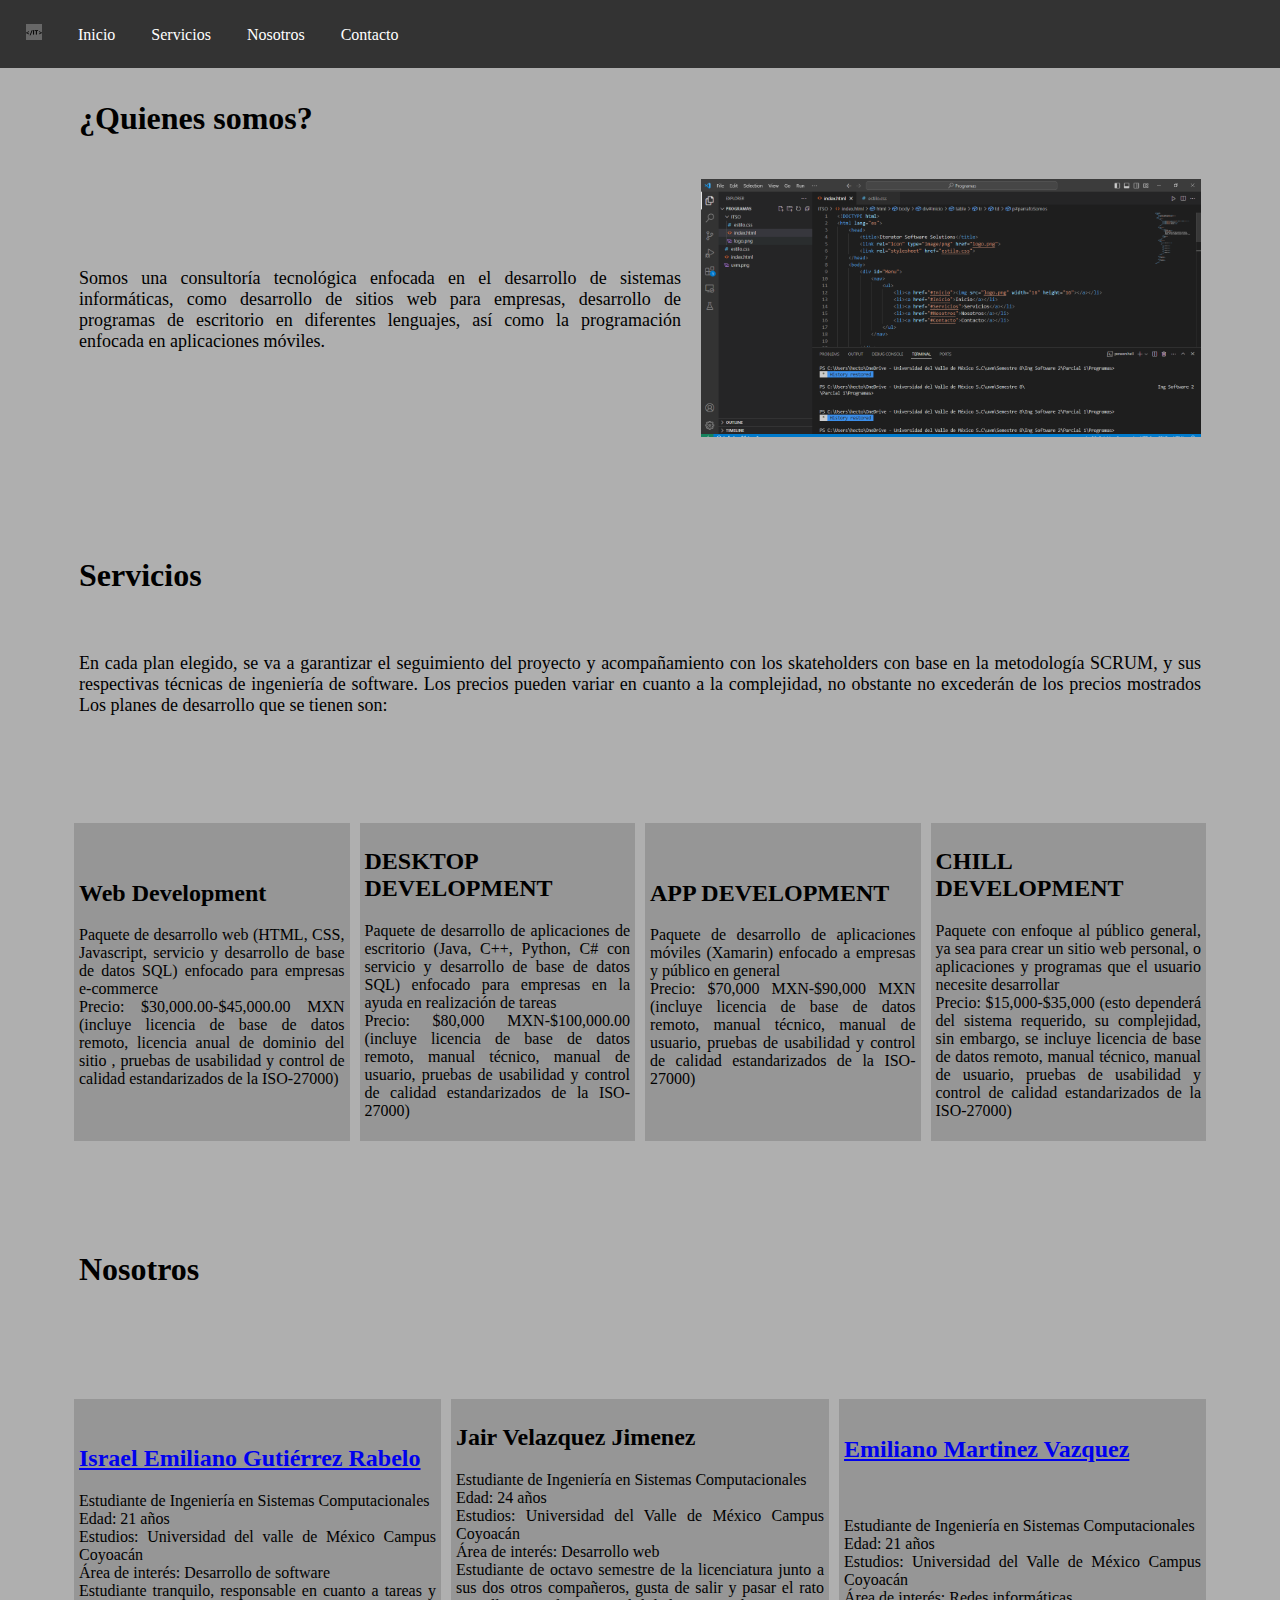
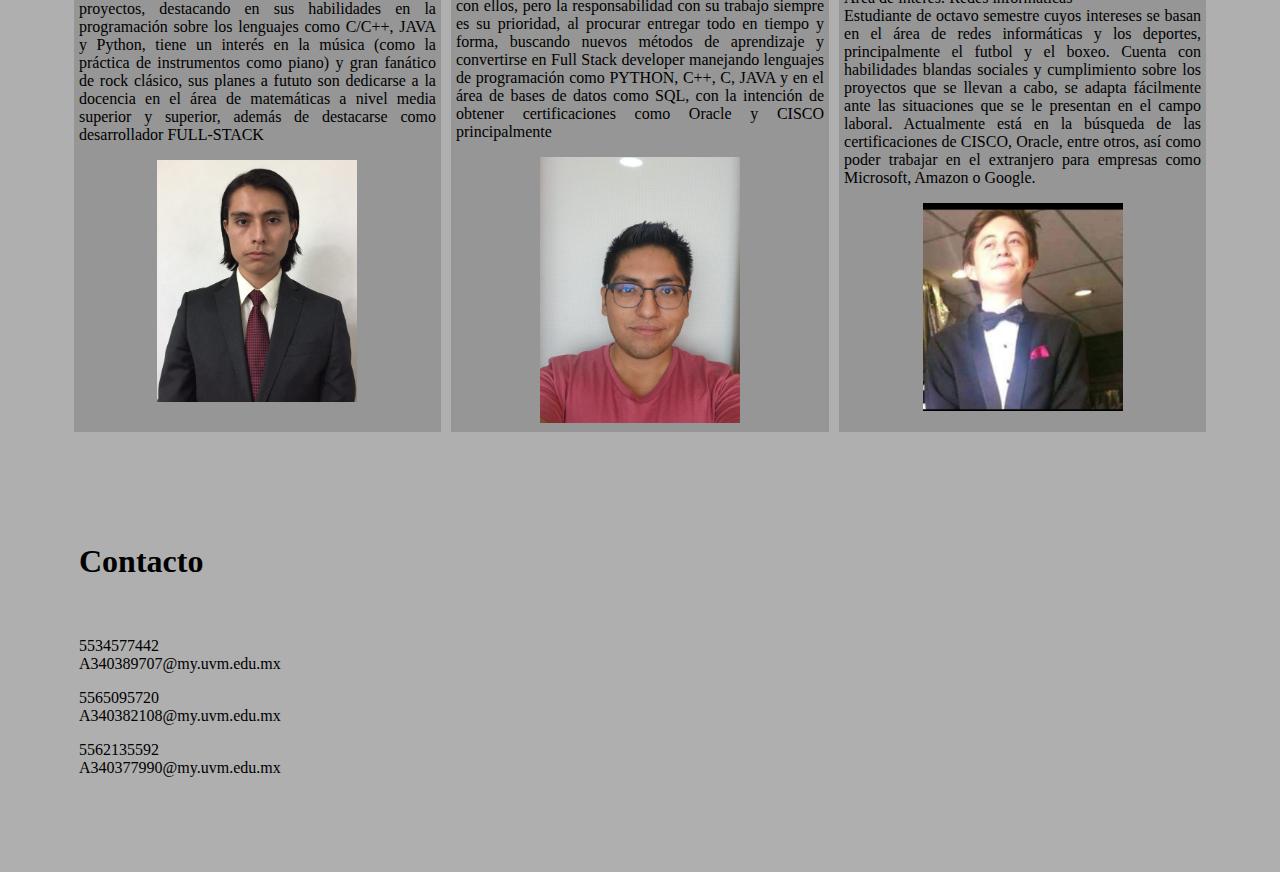
<file: index.html>
<!DOCTYPE html>
<html lang="es">
    <head>
        <title>Iterator Software Solutions</title>
        <link rel="icon" type="image/png" href="logo.png">
        <link rel="stylesheet" href="estilo.css">
    </head>
    <body>
        <div id="Menu">
            <nav>
                <ul>
                    <li><a href="#Inicio"><img src="logo.png" width="16" height="16"></a></li>
                    <li><a href="#Inicio">Inicio</a></li>
                    <li><a href="#Servicios">Servicios</a></li>
                    <li><a href="#Nosotros">Nosotros</a></li>
                    <li><a href="#Contacto">Contacto</a></li>
                </ul>
            </nav>

        </div>
        <div id="Inicio">
            <table>
                <tr>
                    <td>
                        <h1>¿Quienes somos?</h1>
                    </td>
                </tr>
                <tr>
                    <td width="55%">
                        
                        <p id="parrafoSomos">
                            Somos una consultoría tecnológica enfocada en el desarrollo 
                            de sistemas informáticas, como desarrollo de sitios web para 
                            empresas, desarrollo de programas de escritorio en diferentes 
                            lenguajes, así como la programación enfocada en aplicaciones móviles.
                        </p>
                    </td>
                    <td width="45%">
                        <img src="vstudio.png" width="500">
                    </td>
                </tr>
            </table>
        </div>
        <div id="Servicios">
            <table>
                <tr>
                    <td><h1>Servicios</h1></td>
                </tr>
                <tr>
                    <td>
                        <p id="parrafoSomos">
                            En cada plan elegido, se va a garantizar el seguimiento del proyecto 
                            y acompañamiento con los skateholders con base en la metodología SCRUM, 
                            y sus respectivas técnicas de ingeniería de software. Los precios pueden 
                            variar en cuanto a la complejidad, no obstante no excederán de los precios 
                            mostrados Los planes de desarrollo que se tienen son:
                        </p>
                    </td>
                </tr>
            </table>
            <table>
                <tr id="paq">
                    <td width="25%" id="Encabezado">
                        <h2 id="TituloPaquete">Web Development</h2>
                        <p>
                            Paquete de desarrollo web (HTML, CSS, Javascript, servicio y desarrollo de base de datos SQL)
                            enfocado para empresas e-commerce
                            <br>
                            Precio: $30,000.00-$45,000.00 MXN 
                                    (incluye licencia de base de datos remoto, licencia anual de dominio del sitio
                                    , pruebas de usabilidad y control de calidad estandarizados de la ISO-27000)
                        </p>
                    </td>

                    <td width="25%" id="Encabezado">
                        <h2 id="TituloPaquete">DESKTOP DEVELOPMENT</h2>
                        <p>
                            Paquete de desarrollo de aplicaciones de escritorio 
                            (Java, C++, Python, C# con servicio y desarrollo de base de datos SQL) 
                            enfocado para empresas en la ayuda en realización de tareas 
                            <br>
                            Precio: $80,000 MXN-$100,000.00 (incluye licencia de base de datos remoto, 
                                    manual técnico, manual de usuario, pruebas de usabilidad y control de calidad 
                                    estandarizados de la ISO-27000)
                        </p>
                    </td>
                    <td width="25%" id="Encabezado">
                        <h2 id="TituloPaquete">APP DEVELOPMENT</h2>
                        <p>
                            Paquete de desarrollo de aplicaciones móviles (Xamarin) enfocado a empresas y público en general 
                            <br>
                            Precio: $70,000 MXN-$90,000 MXN (incluye licencia de base de datos remoto, manual técnico,
                                     manual de usuario, pruebas de usabilidad y control de calidad estandarizados de la ISO-27000)
                        </p>
                    </td>
                    <td width="25%" id="Encabezado">
                        <h2 id="TituloPaquete">CHILL DEVELOPMENT</h2>
                        <p>
                            Paquete con enfoque al público general, ya sea para crear 
                            un sitio web personal, o aplicaciones y programas que el usuario necesite desarrollar
                            <br>
                            Precio: $15,000-$35,000 (esto dependerá del sistema requerido, su complejidad,
                                     sin embargo, se incluye licencia de base de datos remoto, manual técnico, 
                                     manual de usuario, pruebas de usabilidad y control de calidad estandarizados
                                      de la ISO-27000)
                        </p>
                    </td>
                </tr>
                
            </table>

        </div>
        <div id="Nosotros">
            <table>
                <tr>
                    <td>
                        <h1><rigth>Nosotros</rigth></h1>
                    </td>
                </tr>
            </table>
            <table>
                <tr id="paq">
                    <td width="33%" id="Encabezado">
                        <h2 id="TituloPaquete"><a href="ISRA/Isra.html"> Israel Emiliano Gutiérrez Rabelo </a></h2>
                        <p>
                            Estudiante de Ingeniería en Sistemas Computacionales <br> 
                            Edad: 21 años <br> 
                            Estudios: Universidad del valle de México Campus Coyoacán <br> 
                            Área de interés: Desarrollo de software <br> 
                            Estudiante tranquilo, responsable en cuanto a tareas y proyectos, 
                            destacando en sus habilidades en la programación sobre los lenguajes 
                            como C/C++, JAVA y Python, tiene un interés en la música 
                            (como la práctica de instrumentos como piano) y gran fanático de 
                            rock clásico, sus planes a fututo son dedicarse a la docencia en el 
                            área de matemáticas a nivel media superior y superior, además de destacarse 
                            como desarrollador FULL-STACK 
                        </p>
                        <center><img src="isra.jpg" width="200"></center>
                    </td>

                    <td width="34%" id="Encabezado">
                        <h2 id="TituloPaquete">Jair Velazquez Jimenez</h2>
                        <p>
                            Estudiante de Ingeniería en Sistemas Computacionales <br> 
                            Edad: 24 años <br> 
                            Estudios: Universidad del Valle de México Campus Coyoacán<br> 
                            Área de interés: Desarrollo web <br>    
                            Estudiante de octavo semestre de la licenciatura junto a sus dos 
                            otros compañeros, gusta de salir y pasar el rato con ellos, 
                            pero la responsabilidad con su trabajo siempre es su prioridad, 
                            al procurar entregar todo en tiempo y forma, buscando nuevos métodos 
                            de aprendizaje y convertirse en Full Stack developer manejando lenguajes 
                            de programación como PYTHON, C++, C, JAVA y en el área de bases de datos 
                            como SQL, con la intención de obtener certificaciones como Oracle y CISCO 
                            principalmente 
                        </p>
                        <center><img src="jair.jpeg" width="200"></center>
                    </td>
                    <td width="33%" id="Encabezado">
                        <h2 id="TituloPaquete"><a href=Milito.html> Emiliano Martinez Vazquez</h2></a>
                        <br>
                        <p>
                            Estudiante de Ingeniería en Sistemas Computacionales <br> 
                            Edad: 21 años <br> 
                            Estudios: Universidad del Valle de México Campus Coyoacán <br>
                            Área de interés: Redes informáticas <br> 
                            Estudiante de octavo semestre cuyos intereses se basan en el 
                            área de redes informáticas y los deportes, principalmente el futbol y 
                            el boxeo. Cuenta con habilidades blandas sociales y cumplimiento sobre los 
                            proyectos que se llevan a cabo, se adapta fácilmente ante las 
                            situaciones que se le presentan en el campo laboral.  
                            Actualmente está en la búsqueda de las certificaciones de CISCO, Oracle, 
                            entre otros, así como poder trabajar en el extranjero para empresas como 
                            Microsoft, Amazon o Google. 
                        </p>
                        <center><img src="milo.jpeg" width="200"></center>
                    </td>
                </tr>
                
            </table>

        </div>
        <div id="Contacto">
            <table>
                <tr>
                    <td>
                        <h1><rigth>Contacto</rigth></h1>
                    </td>
                </tr>
                <tr>
                    <td>
                        <p>
                            5534577442
                            <br>A340389707@my.uvm.edu.mx
                        </p>
                        <p>
                            5565095720
                            <br>A340382108@my.uvm.edu.mx
                        </p>
                        <p>
                            5562135592
                            <br>A340377990@my.uvm.edu.mx
                        </p>
                    </td>
                </tr>
            </table>

        </div>
    </body>
</html>
</file>
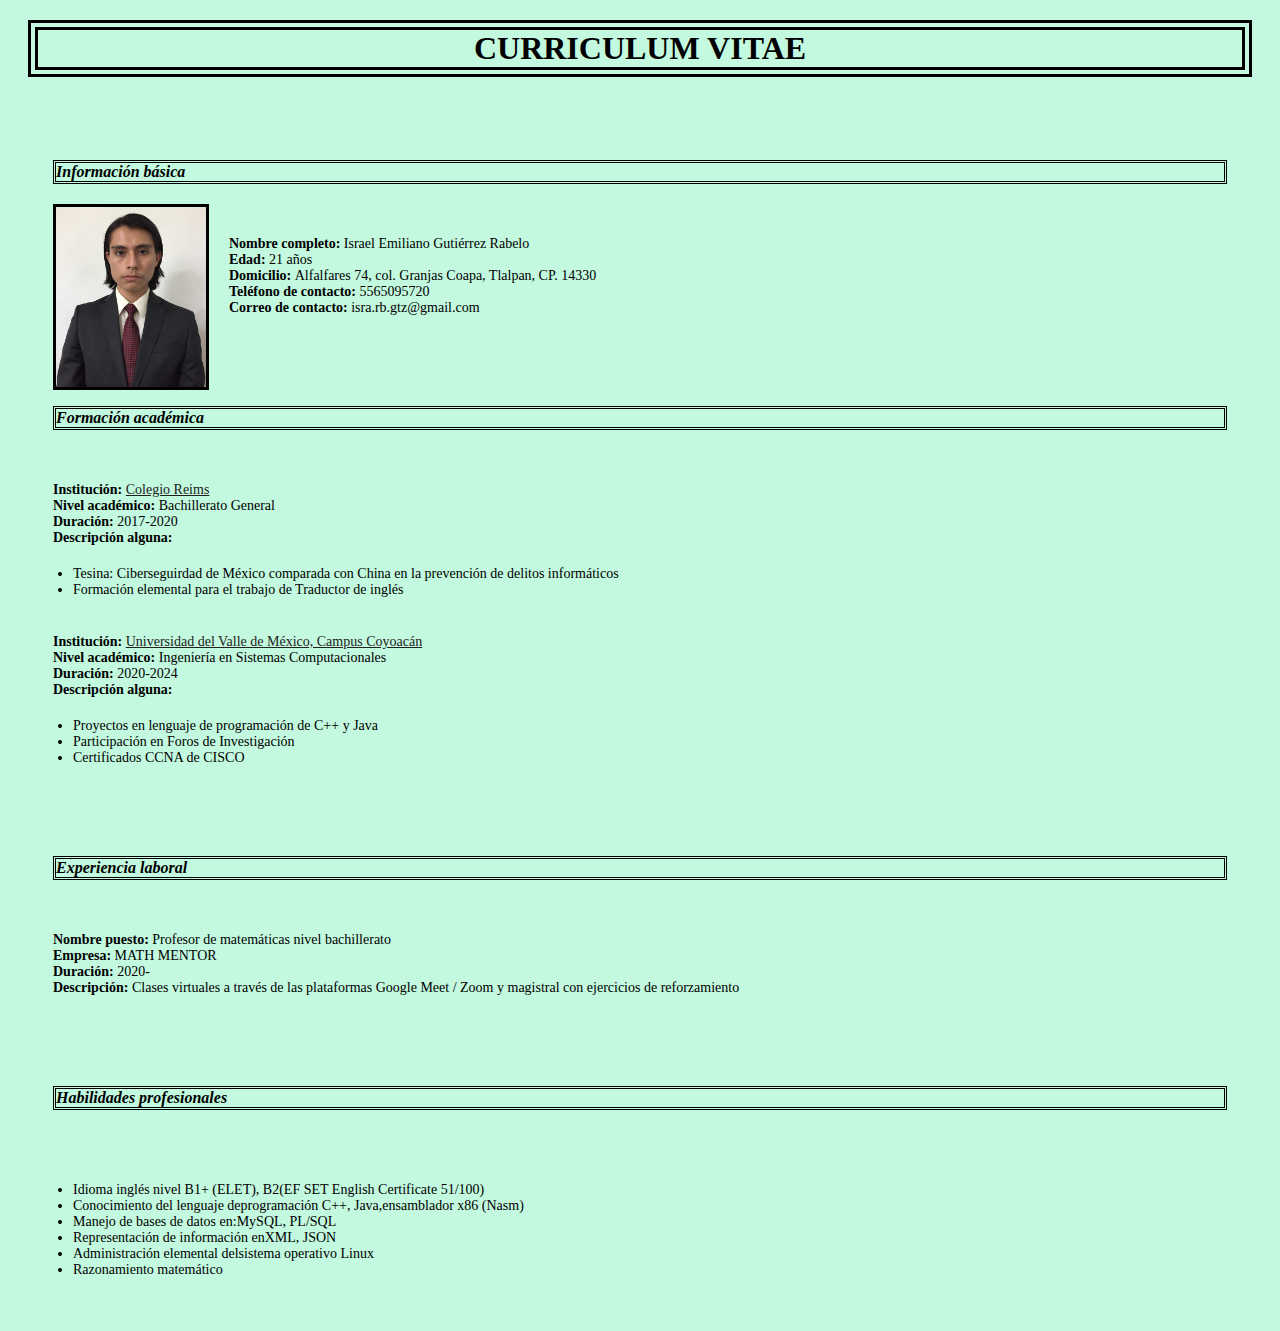
<file: ISRA/Isra.html>
<!DOCTYPE html>
<html>
    <head>
        <title>MiPrimerSitioWeb</title>
        <link rel="stylesheet" href="estiloIsra.css" />
    </head>

    <body>
        <h1>CURRICULUM VITAE</h1><br />
        <div>
            <h2><i>Información básica</i></h2>
            <p>
                <img src="foto.jpg" width="150" height="180" />
                <br /><br /><b>Nombre completo: </b>Israel Emiliano Gutiérrez Rabelo<br />
                <b>Edad: </b>21 años<br />
                <b>Domicilio: </b>Alfalfares 74, col. Granjas Coapa, Tlalpan, CP. 14330<br />
                <b>Teléfono de contacto: </b>5565095720<br />
                <b>Correo de contacto: </b>isra.rb.gtz@gmail.com
            </p>
        </div>
        <div>
            <h2><i>Formación académica</i></h2>
            <p>
                <br /><br /><b>Institución: </b><a href="https://www.colegioreims.edu.mx/">
                    Colegio Reims</a><br />
                <b>Nivel académico: </b>Bachillerato General<br />
                <b>Duración: </b>2017-2020<br />
                <b>Descripción alguna: </b>
                <ul>
                    <li>Tesina: Ciberseguirdad de México comparada con China en la prevención de delitos 
                        informáticos</li>
                    <li>Formación elemental para el trabajo de Traductor de inglés</li>
                </ul>
                <p>
                    <br /><b>Institución: </b><a href="https://uvm.mx/la-uvm/campus/campus-coyoacan">
                        Universidad del Valle de México, Campus Coyoacán</a><br />
                <b>Nivel académico: </b>Ingeniería en Sistemas Computacionales<br />
                <b>Duración: </b>2020-2024<br />
                <b>Descripción alguna: </b>
                <ul>
                    <li>Proyectos en lenguaje de programación de C++ y Java</li>
                    <li>Participación en Foros de Investigación</li>
                    <li>Certificados CCNA de CISCO</li>
                </ul>
                </p>
                
            </p>
        </div>
        <div>
            <h2><i>Experiencia laboral</i></h2>
            <p>
                <br /><br /><b>Nombre puesto: </b>Profesor de matemáticas nivel bachillerato<br />
                <b>Empresa: </b>MATH MENTOR<br />
                <b>Duración: </b>2020-<br />
                <b>Descripción: </b>Clases virtuales a través de las plataformas Google Meet / Zoom y 
                                    magistral con ejercicios de reforzamiento<br />
            </p>
        </div>
        <div>
            <h2><i>Habilidades profesionales</i></h2>
            <p>
                <br /><br /><ul >
                    <li>Idioma inglés nivel B1+ (ELET), B2(EF SET English Certificate 51/100)</li>
                    <li>Conocimiento del lenguaje deprogramación C++, Java,ensamblador x86 (Nasm)</li>
                    <li>Manejo de bases de datos en:MySQL, PL/SQL</li>
                    <li>Representación de información enXML, JSON</li>
                    <li>Administración elemental delsistema operativo Linux</li>
                    <li>Razonamiento matemático</li>
                </ul>
            </p>
        </div>
    </body>
</html>
</file>
<file: estilo.css>
table{
    margin:5%;
    width: 90%;
    border-collapse: separate;
    border-spacing: 10px;
}
nav {
    background-color: #333;
    color: white;
    padding: 10px;
    position: fixed; 
    top: 0; 
    left: 0; 
    z-index: 1000; 
    width: 100%;
}

ul {
    list-style-type: none;
    margin: 0;
    padding: 0;
    overflow: hidden;
}

li {
    display:inline-table;
}

li a {
    display: block;
    color: white;
    text-align: center;
    padding: 14px 16px;
    text-decoration: none;
}

li a:hover {
    background-color: #111;
}
body {
    background-color: #afafaf; 
    margin: 0; 
    padding: 0;
}
p{
    text-align: justify;
}
#parrafoSomos{
    text-align: justify;
    font-size: large;
}
th,td{
    padding: 5px;
    border-style: none;
}
#Encabezado{
    border-collapse: separate;
    border-spacing: 30px;
    border-style: none;
    background-color: #969696;
}
#contenidoPa{
    border-collapse: separate;
    border-spacing: 0px;
    border-style: none;
    background-color: #969696;
    padding: 5px;
}
#contenidoPaquete{
    background-color: #dbdbdb;
}
</file>
<file: ISRA/estiloIsra.css>
body{
    background-color: rgb(195, 249, 223);
    font-family: verdana;
}

h1{
    text-align: center;
    display:block;
    border-style:double;
    border-width: 10px;
    border-color: black;
    margin: 15pt;
    
}

h2{
    font-size: 16px;
    border-style:double;
    border-color: black;
    margin: 15pt;
}
  
p{
    font-size: 14px;
    margin: 15pt;
  }

ul{
    font-size: 14px;
  }

  div {
    padding: 25px;
  }

  img{
    float: left;
    margin-right: 20px;
    border-style: solid;
    border-color: black;
  }

  a{
    color:rgb(31, 35, 30);
  }
</file>
